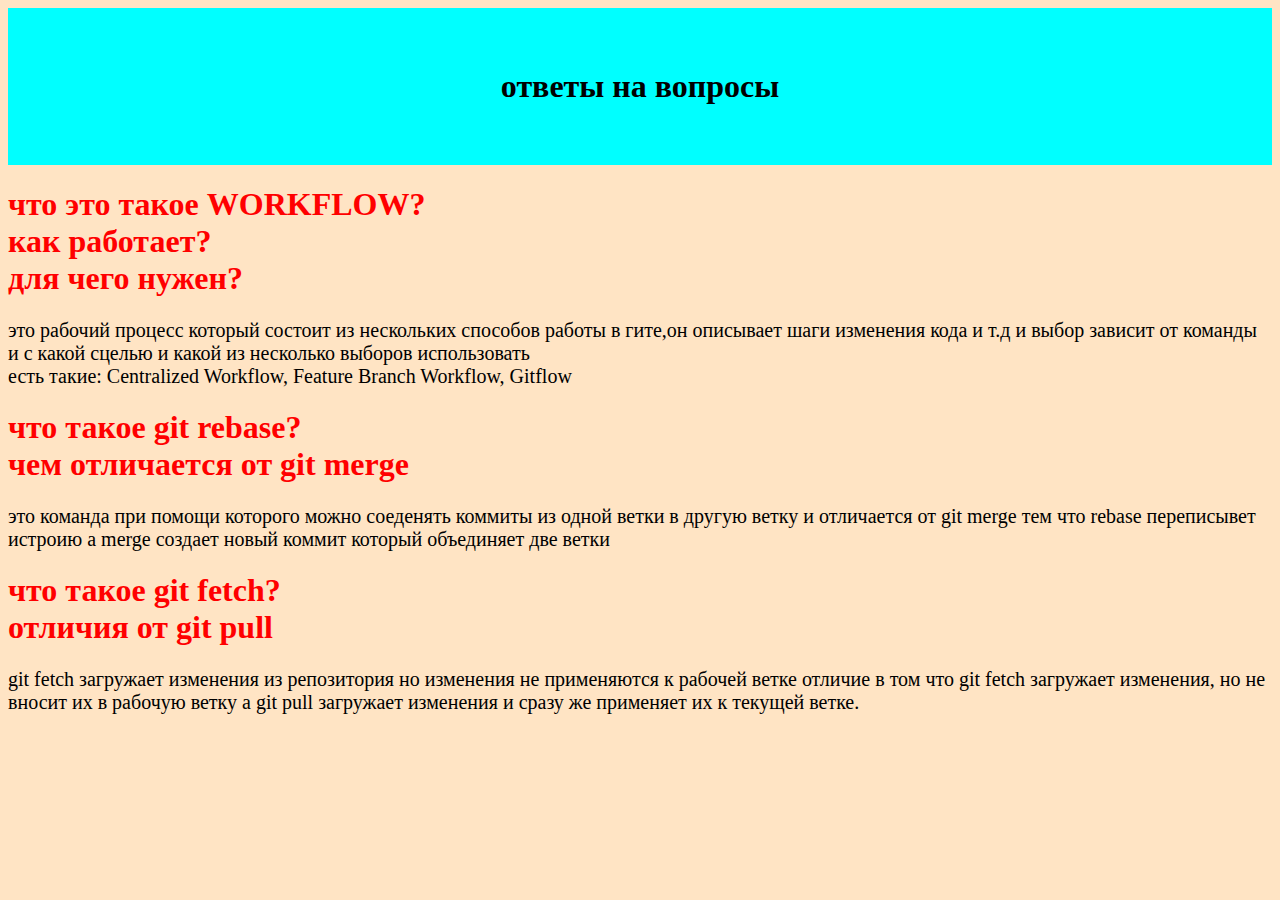
<file: index.html>
<!DOCTYPE html>
<html lang="en">
<head>
    <meta charset="UTF-8">
    <meta name="viewport" content="width=device-width, initial-scale=1.0">
    <title>WORKFLOW</title>
</head>
<body>
    <header><b>ответы на вопросы</b></header>
    <link rel="stylesheet" href="work.css">
    <h1>что это такое WORKFLOW?<br>
    как работает?<br>
    для чего нужен?</h1>
    <p>это рабочий процесс который состоит из нескольких способов работы в гите,он описывает шаги изменения кода и т.д и выбор зависит от команды и с какой сцелью и какой из несколько выборов использовать 
    <br>есть такие: Centralized Workflow, Feature Branch Workflow, Gitflow</p>

    <h1>что такое git rebase?<br>
    чем отличается от git merge</h1>
    <p>это команда при помощи которого можно соеденять коммиты из одной ветки в другую ветку и отличается от git merge тем что rebase переписывет истроию а merge создает новый коммит который объединяет две ветки</p>
    <h1>что такое git fetch?<br>
    отличия от git pull</h1>
    <p>git fetch загружает изменения из репозитория но изменения не применяются к рабочей ветке отличие в том что git fetch загружает изменения, но не вносит их в рабочую ветку а git pull загружает изменения и сразу же применяет их к текущей ветке.</p>

</body>
</html>
</file>
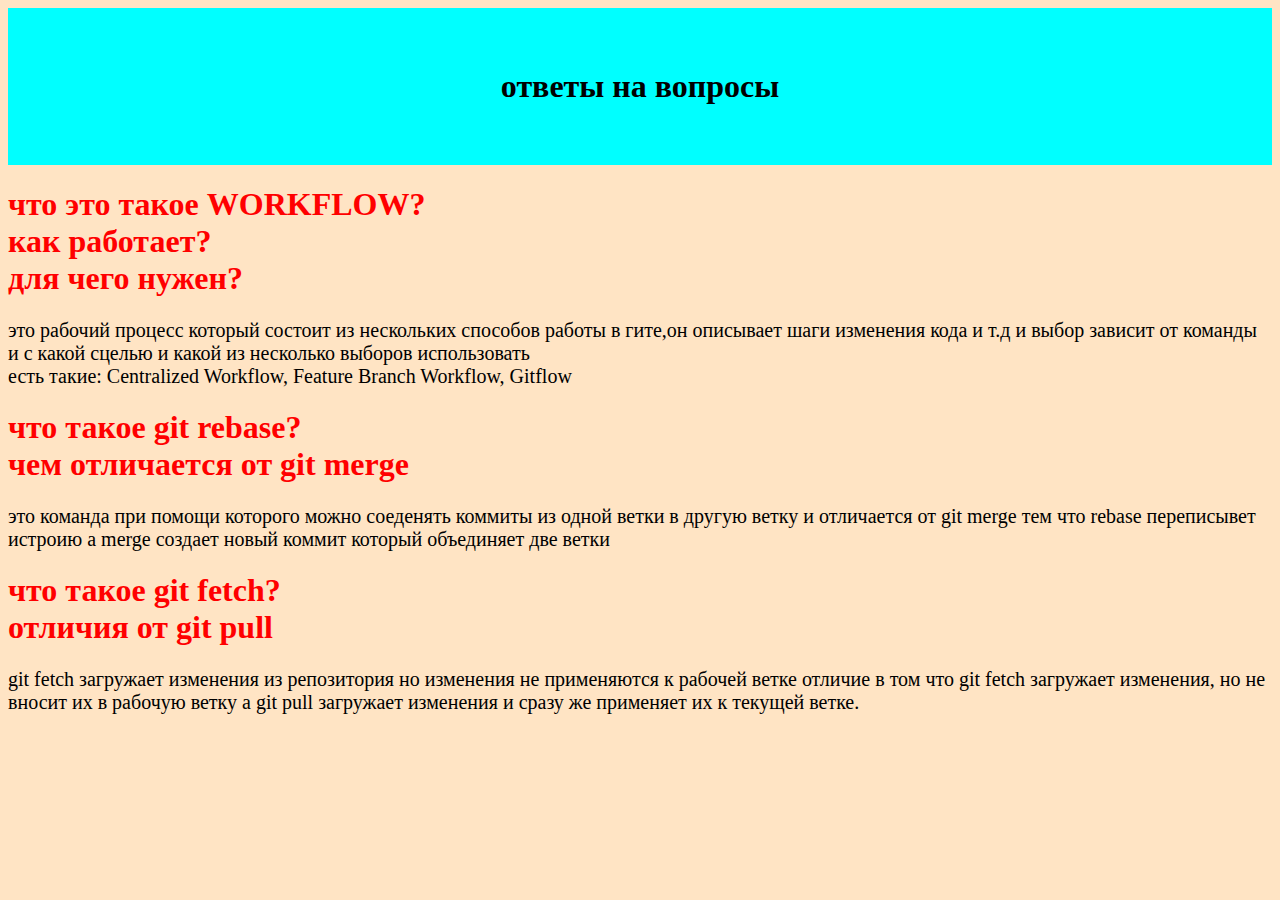
<file: work.html>
<!DOCTYPE html>
<html lang="en">
<head>
    <meta charset="UTF-8">
    <meta name="viewport" content="width=device-width, initial-scale=1.0">
    <title>WORKFLOW</title>
</head>
<body>
    <header><b>ответы на вопросы</b></header>
    <link rel="stylesheet" href="work.css">
    <h1>что это такое WORKFLOW?<br>
    как работает?<br>
    для чего нужен?</h1>
    <p>это рабочий процесс который состоит из нескольких способов работы в гите,он описывает шаги изменения кода и т.д и выбор зависит от команды и с какой сцелью и какой из несколько выборов использовать 
    <br>есть такие: Centralized Workflow, Feature Branch Workflow, Gitflow</p>

    <h1>что такое git rebase?<br>
    чем отличается от git merge</h1>
    <p>это команда при помощи которого можно соеденять коммиты из одной ветки в другую ветку и отличается от git merge тем что rebase переписывет истроию а merge создает новый коммит который объединяет две ветки</p>
    <h1>что такое git fetch?<br>
    отличия от git pull</h1>
    <p>git fetch загружает изменения из репозитория но изменения не применяются к рабочей ветке отличие в том что git fetch загружает изменения, но не вносит их в рабочую ветку а git pull загружает изменения и сразу же применяет их к текущей ветке.</p>

</body>
</html>
</file>
<file: work.css>
header {
    background-color: aqua;
    padding: 60px;
    text-align: center;
    font-size: 200%;
}
h1 {
    color:red ;
}
body {
    background-color: bisque;
}
p {
    font-size: 20px;
}
</file>
